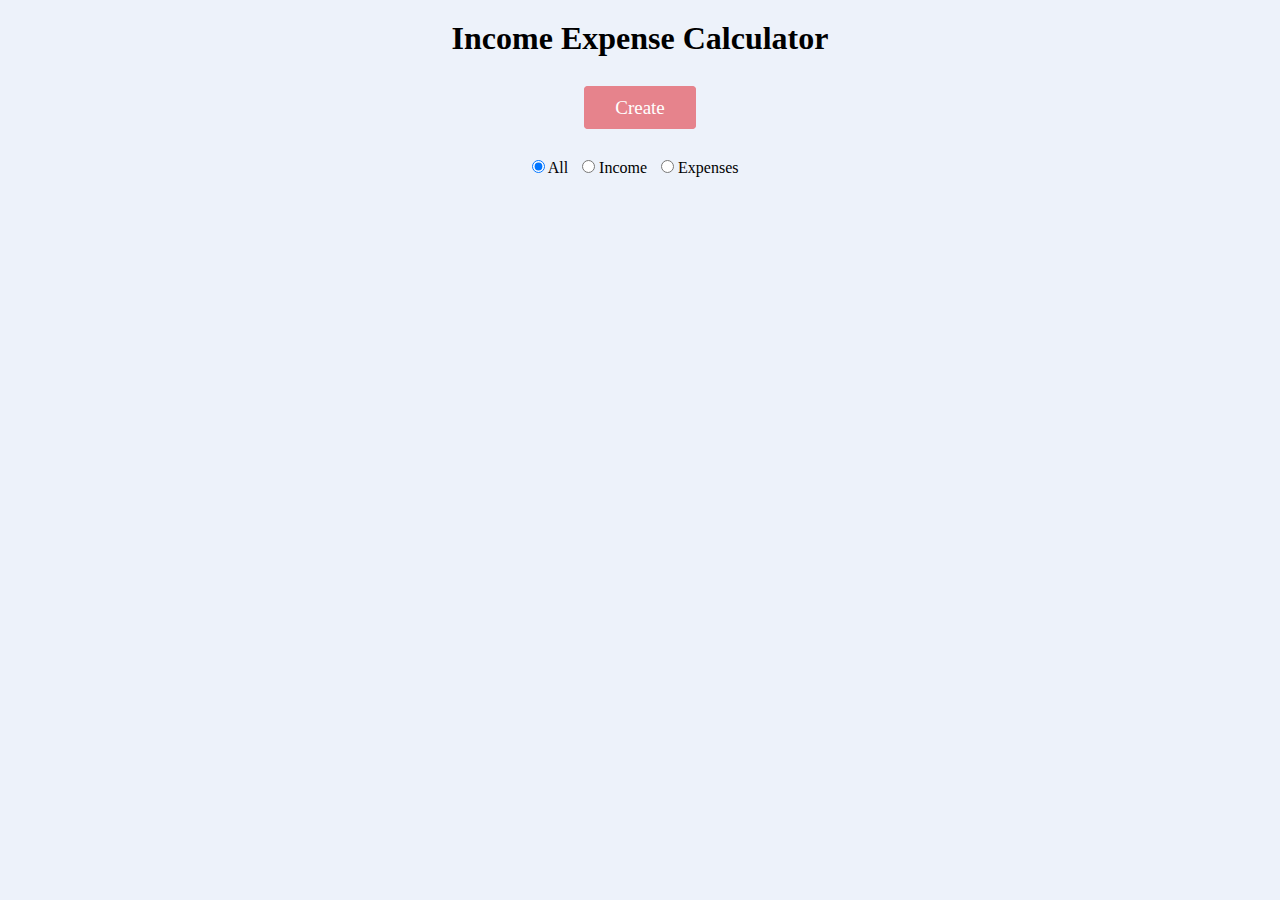
<file: index.html>
<!DOCTYPE html>
<html lang="en">
<head>
    <meta charset="UTF-8">
    <meta name="viewport" content="width=device-width, initial-scale=1.0">
    <title>Income Expense Calculator</title>
   <link rel="stylesheet" href="index.css">
</head>
<body>
    <div class="container">
        <h1 class="title">Income Expense Calculator</h1>
        <div class="text_center"> 
            <a id="create_btn" href="./added_pages/create.html">Create</a>
        </div>
        <div class="filter">
            <input type="radio" name="filter" id="all" value="all" checked>
            <label for="all" class="label">All</label>
            <input type="radio" name="filter" id="Income_radio" value="income">
            <label for="Income_radio" class="label">Income</label>
            <input type="radio" name="filter" id="expense_radio" value="expenses">
            <label for="expense_radio" class="label">Expenses</label>
        </div>
        
        <div class="cs_grid">
            
        </div>
    </div>
    <script src="index.js"></script>
</body>
</html>
</file>
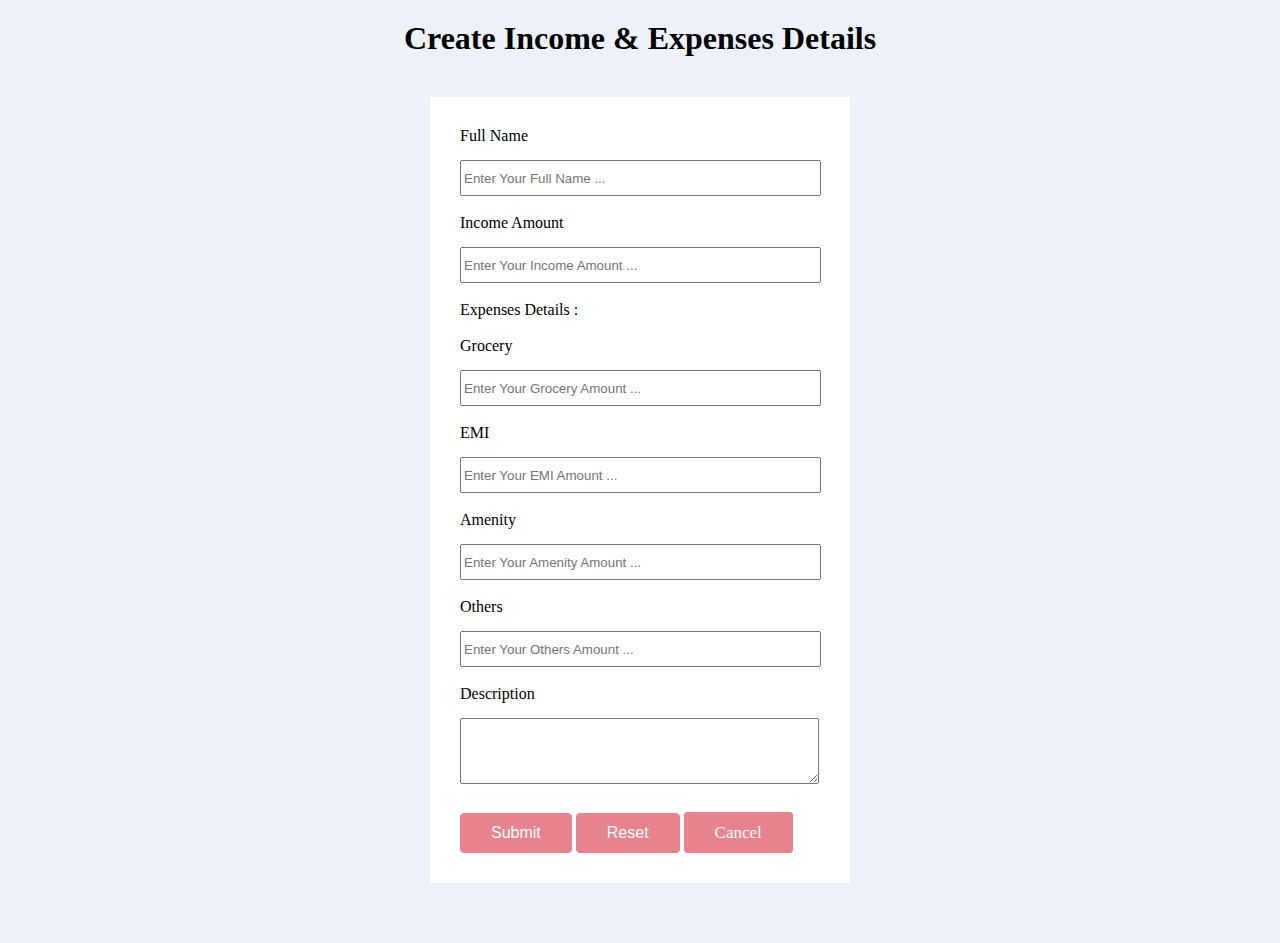
<file: added_pages/create.html>
<!DOCTYPE html>
<html lang="en">
<head>
    <meta charset="UTF-8">
    <meta name="viewport" content="width=device-width, initial-scale=1.0">
    <title>Create Income and Expense Details</title>
    <link rel="stylesheet" href="../index.css">
</head>
<body>
    <div class="container">
        <h1 class="create-h1 text_center ">Create Income & Expenses Details</h1>
        <div>
            <form class="inputGet">
                <label for="f_name">Full Name</label><br>
                <input type="text" name="f_name" id="f_name" placeholder="Enter Your Full Name ..." required><br><br>
                <label for="income">Income Amount</label><br>
                <input type="number" name="income" id="income" placeholder="Enter Your Income Amount ..." required><br><br>
                <label for="">Expenses Details :</label><br><br>
                <label for="grocery">Grocery</label><br>
                <input type="number" name="grocery" id="grocery" placeholder="Enter Your Grocery Amount ..." required><br><br>
                <label for="emi">EMI</label><br>
                <input type="number" name="emi" id="emi" placeholder="Enter Your EMI Amount ..." required><br><br>
                <label for="amenity">Amenity</label><br>
                <input type="number" name="amenity" id="amenity" placeholder="Enter Your Amenity Amount ..." required><br><br>
                <label for="others">Others</label><br>
                <input type="number" name="others" id="others" placeholder="Enter Your Others Amount ..." required><br><br>
                <label for="description">Description</label><br>
                <textarea class="textArea" rows="3" name="description" required></textarea><br>
                
                <button class="submitButton" type="submit" id="submit">Submit</button>
                <button class="resetBtn" type="reset">Reset</button>
                <a href="../index.html" class="cancelButton">Cancel</a>

            </form>
        </div>
    </div>
    <script src="create.js"></script>
</body>
</html>
</file>
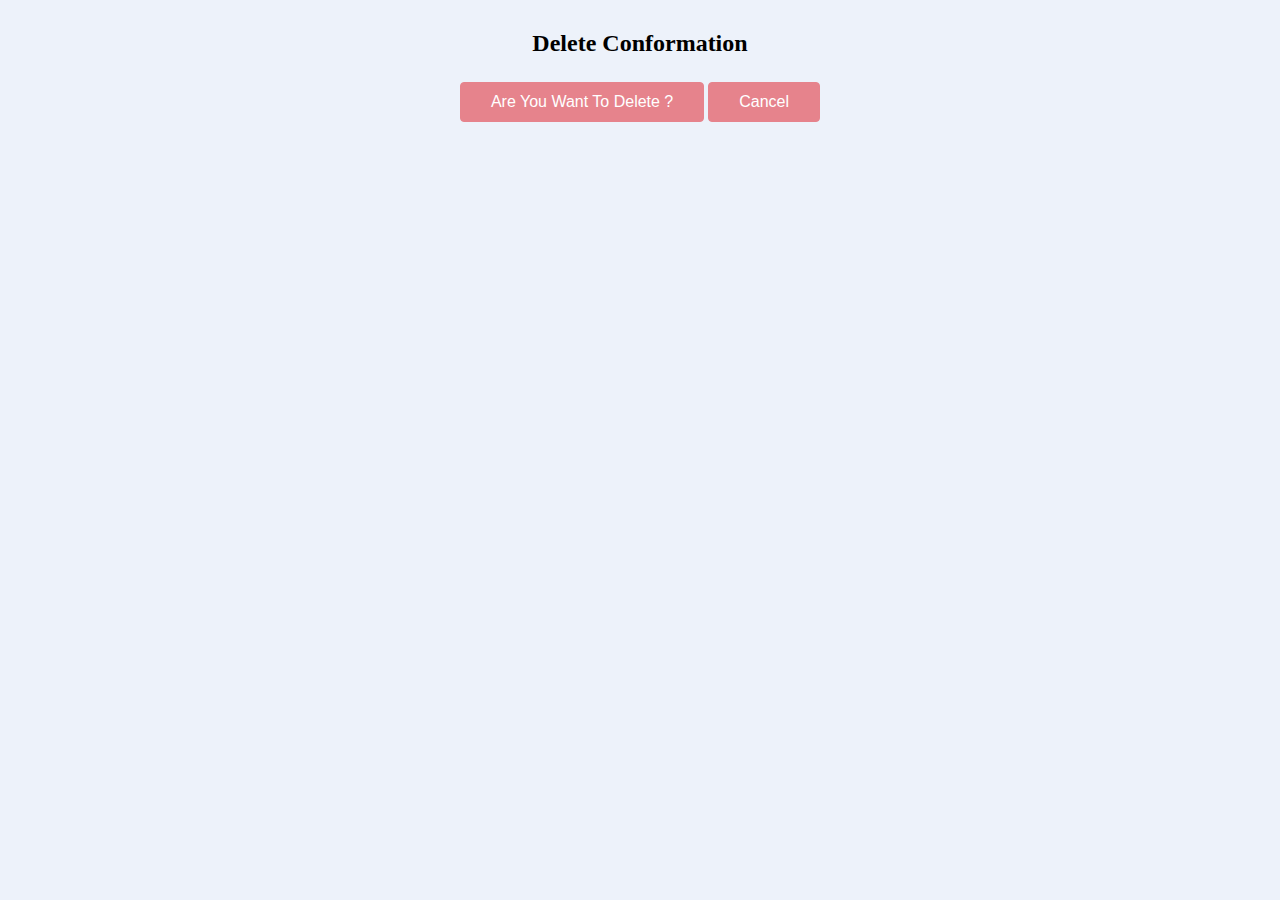
<file: added_pages/delete.html>
<!DOCTYPE html>
<html lang="en">
<head>
    <meta charset="UTF-8">
    <meta name="viewport" content="width=device-width, initial-scale=1.0">
    <title>Deleted</title>
    <link rel="stylesheet" href="../index.css">
</head>
<body>
    <div class="delete_page">
        <h2>Delete Conformation</h2>
        <button class="delete_btn" onclick="deleteList()">Are You Want To Delete ?</button>
        <button class="delete_btn"><a href="../index.html">Cancel</a></button>

    </div>

    <script src="delete.js"></script>
</body>
</html>
</file>
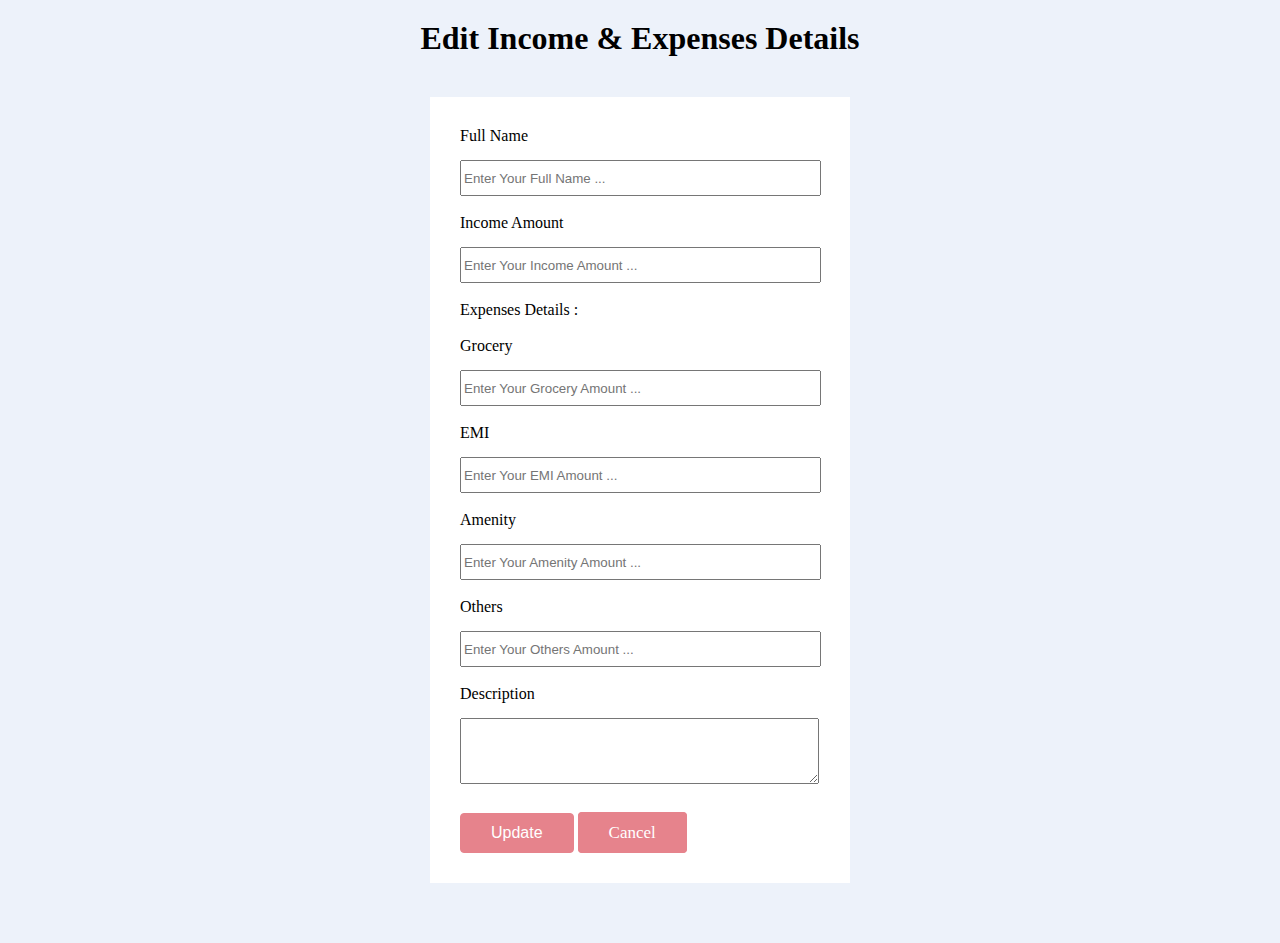
<file: added_pages/edit.html>
<!DOCTYPE html>
<html lang="en">
<head>
    <meta charset="UTF-8">
    <meta name="viewport" content="width=device-width, initial-scale=1.0">
    <title>Edit Page</title>
    <link rel="stylesheet" href="../index.css">
</head>
<body>
    <div class="container">
        <h1 class="text_center">Edit Income & Expenses Details</h1>
        <div>
            <form class="updatedForm">
                <label for="f_name">Full Name</label><br>
                <input type="text" name="f_name" id="f_name" placeholder="Enter Your Full Name ..." required><br><br>
                <label for="income">Income Amount</label><br>
                <input type="number" name="income" id="income" placeholder="Enter Your Income Amount ..." required><br><br>
                <label for="">Expenses Details :</label><br><br>
                <label for="grocery">Grocery</label><br>
                <input type="number" name="grocery" id="grocery" placeholder="Enter Your Grocery Amount ..." required><br><br>
                <label for="emi">EMI</label><br>
                <input type="number" name="emi" id="emi" placeholder="Enter Your EMI Amount ..." required><br><br>
                <label for="amenity">Amenity</label><br>
                <input type="number" name="amenity" id="amenity" placeholder="Enter Your Amenity Amount ..." required><br><br>
                <label for="others">Others</label><br>
                <input type="number" name="others" id="others" placeholder="Enter Your Others Amount ..." required><br><br>
                <label for="description">Description</label><br>
                <textarea class="textArea" rows="3" name="description" id="description" required></textarea><br>

                <button class="updatebtn" type="submit">Update</button>
                <a href="../index.html" class="cancelButton">Cancel</a>

            </form>
        </div>
        
    </div>
    <script src="edit.js"></script>
</body>
</html>
</file>
<file: index.css>
*{
    margin: 0;
}
body{
    background-color: #edf2fa;
    box-sizing: border-box;
}
.container{
    padding: 20px 40px;
   
}
.title{
    text-align: center;
    margin-bottom: 40px;
}
.text_center{
    text-align: center;
}
#create_btn {
    margin-top: 25px;
    padding: 10px 30px;
    color: #ffffff;
    background-color: #e6838c;
    border:1px solid #e6838c;
    font-size: 19px;
    text-align: center;
    border-radius: 4px;
    cursor: pointer;
    text-decoration: none;
}
.cs_grid{
    display: grid;
    grid-template-columns: repeat(3,1fr);
    gap: 30px;
    margin-top: 40px;
}
.cs_grid>div{
    background-color: #ffffff;
    padding: 20px;
    border-radius: 4px;
}
.cs_grid div h3{
    margin: 12px 0;
}
.income{
    color: #e6838c;
    font-size: 18px;
    margin: 12px 0;
}
.expense{
    font-size: 17px;
    margin: 12px 0;
}
.expense p{
    text-indent: 20px;
    margin: 10px 0;
}
.description{
    font-size: 17px;
    line-height: 23px;
    text-indent: 20px;
    margin-top: 10px;
    height: 70px;
    overflow: hidden;
}
.total_expense{
    color: #e6838c;
}
.savings{
    margin-top: 10px;
    background-color: #e6838c21;
    padding: 10px;
}
input[type="radio"]{
    cursor: pointer;
}
.edit_btn , .delete_btn{
    margin-right: 20px;
    margin-top: 25px;
    padding: 10px 30px;
    color: #ffffff;
    background-color: #e6838c;
    border: 1px solid #e6838c;
    font-size: 16px;
    text-align: center;
    border-radius: 4px;
    cursor: pointer;
    text-decoration: none;
    display: inline-block;
}
.filter{
    text-align: center;
    margin-top: 40px;
}
.label{
    margin-right: 10px;
}
.delete_btn a{
    color: #ffffff;
    text-decoration: none;
}

/* ------ delete page ------ */
.delete_page{
    padding: 30px;
    text-align: center;
}
.delete_page .delete_btn{
    margin-right: 0;
}

/*------ Create page ------- */
.inputGet , .updatedForm{
    width: 30%;
    margin: 40px auto;
    background-color: white;
    padding: 30px;
}
input[type="text"] , input[type="number"] {
    height: 30px;
    width: 98%;
    margin-top: 15px;
}
.textArea{
    width: 98%;
    margin-top: 15px;
    height: 60px;
    overflow: hidden;
}
#submit , .cancelButton , .resetBtn ,.updatebtn{
    margin-top: 25px;
    padding: 10px 30px;
    color: #ffffff;
    background-color: #e6838c;
    border: 1px solid #e6838c;
    font-size: 16px;
    text-align: center;
    border-radius: 4px;
    cursor: pointer;
    text-decoration: none;
}
.cancelButton{
    font-size: 17px;
}

/* Media Query */

@media only screen and (max-width: 1024px) {
    .cs_grid{
        grid-template-columns: repeat(2, 1fr);
    }
    .inputGet, .updatedForm{
        width: 50%;
    }

}
@media only screen and (max-width: 768px) {
    .inputGet, .updatedForm{
        width: 70%;
    }

}
@media only screen and (max-width: 427px) {
    .cs_grid{
        grid-template-columns: repeat(1, 1fr);
    }
    .container{
        padding: 20px;
    }
    .inputGet, .updatedForm{
        width: 80%; 
    }
    .cancelButton{
        margin-top: 10px;
        display: inline-block;
    }

}
</file>
